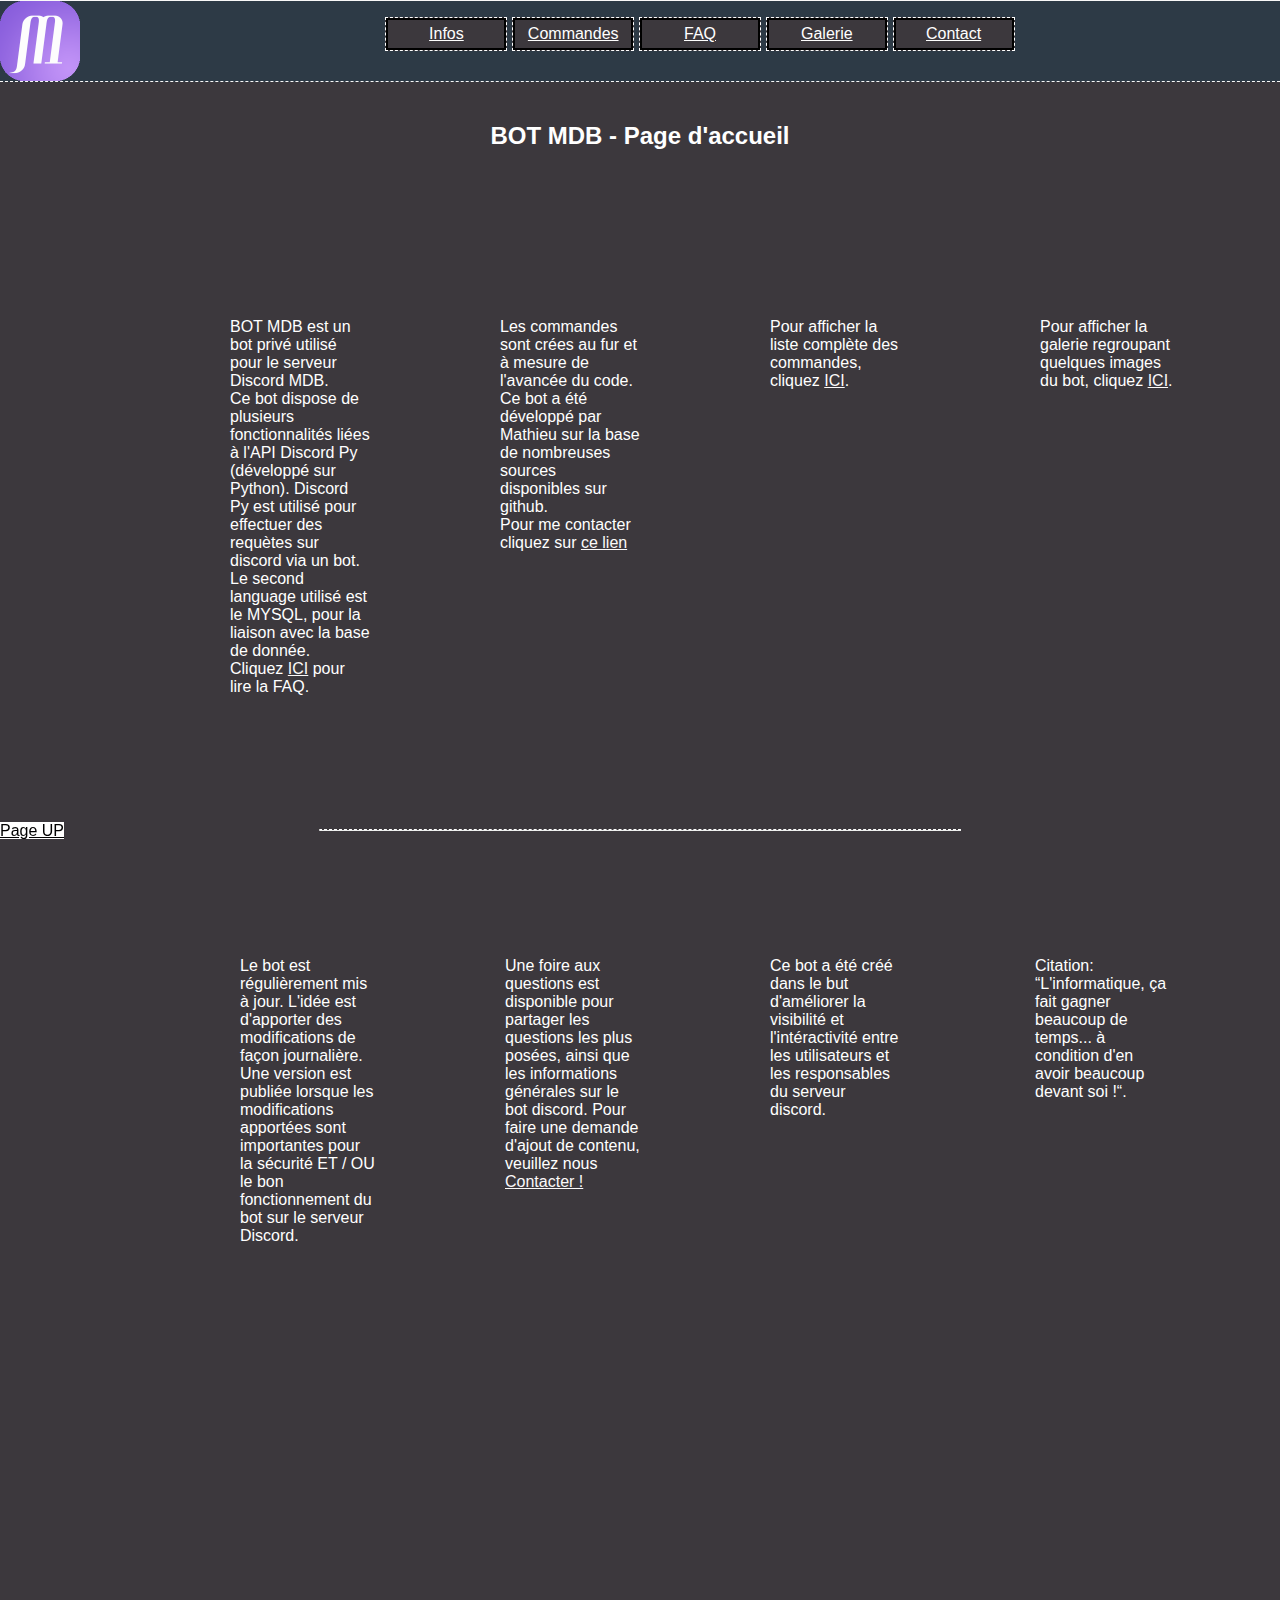
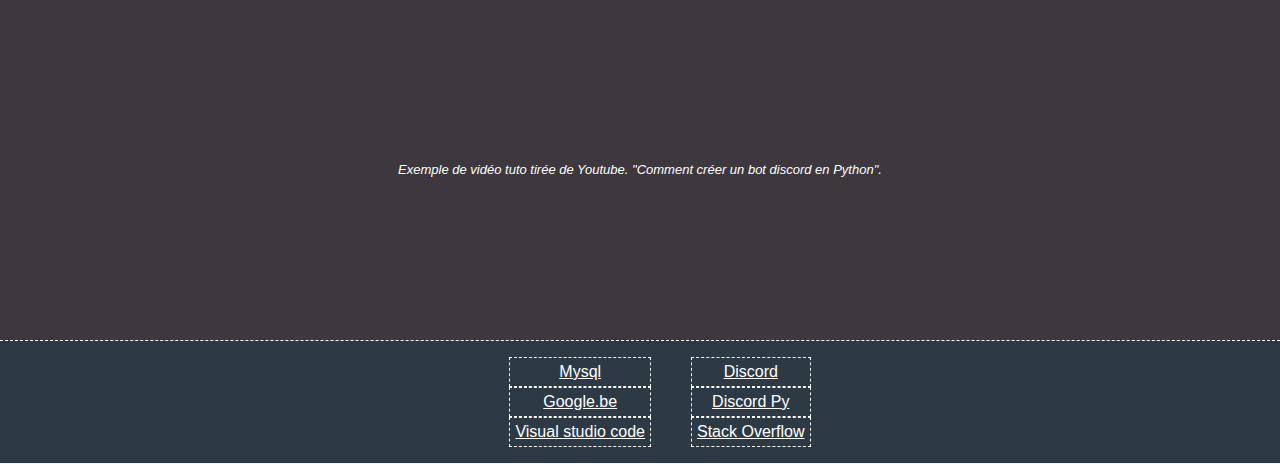
<file: index.html>
<!DOCTYPE html>
<html>

<head>
    <link href="assets/css/style.css" rel="stylesheet">
        <title>BOT MDB- Page d'accueil</title>
        <meta charset="utf-8" />
    </head>

    <body>

        <!-- Header -->
        <div id="up">
        </div>
        <div class="header">
                <img src="assets/images/LogoMDB-white.png" alt="Logo MDB">
                    <ul class="main-menu">
                        <li><a href="index.html" class="nav-link">Infos</a></li>
                        <li><a href="pages/commandes.html" class="nav-link">Commandes</a></li>
                        <li><a href="pages/faq.html" class="nav-link">FAQ</a></li>
                        <li><a href="pages/galerie.html" class="nav-link">Galerie</a></li>
                        <li><a href="pages/contact.html" class="nav-link">Contact</a></li>
                    </ul>

            
        </div>
            <!-- titre 1 -->
            <div class="titre1">
                <p>
                    <h2>
                        BOT MDB - Page d'accueil
                    </h2>
            </div>

            </p>

            <!-- section 1 -->
            <div class="content">
                    <div class="section1">
                        <p>
                            BOT MDB est un bot privé utilisé pour le serveur Discord MDB.<br>
                            Ce bot dispose de plusieurs fonctionnalités liées à l'API Discord Py (développé sur Python). Discord Py est utilisé pour effectuer des requètes sur discord via un bot. <br>
                            Le second language utilisé est le MYSQL, pour la liaison avec la base de donnée.<br>

                            Cliquez <a href="pages/faq.html">ICI</a> pour lire la FAQ.
                        </p>
                        <p>
                            Les commandes sont crées au fur et à mesure de l'avancée du code. <br>
                            Ce bot a été développé par Mathieu sur la base de nombreuses sources disponibles sur github. <br>
                            Pour me contacter cliquez sur <a href="mailto:test@mail.com">ce lien</a>
                        </p>
                        <p>
                            Pour afficher la liste complète des commandes, cliquez <a href="pages/commandes.html">ICI</a>.
                        </p>
                            
                        <p>
                            Pour afficher la galerie regroupant quelques images du bot, cliquez <a href="pages/galerie.html">ICI</a>.
                        </p>
                    </div>
                    <hr>
                    <!-- section 2 -->

                    <div class="section2">


                        <p>
                            Le bot est régulièrement mis à jour. L'idée est d'apporter des modifications de façon journalière. Une version est publiée lorsque les modifications apportées sont importantes pour la sécurité ET / OU le bon fonctionnement du bot sur le serveur Discord.
                        </p>
                        <p>
                            Une foire aux questions est disponible pour partager les questions les plus posées, ainsi que les informations générales sur le bot discord. Pour faire une demande d'ajout de contenu, veuillez nous <a href="pages/contact.html">Contacter !</a>
                        </p>
                        <p>
                            Ce bot a été créé dans le but d'améliorer la visibilité et l'intéractivité entre les utilisateurs et les responsables du serveur discord.
                        </p>

                        <p>
                            Citation: “L'informatique, ça fait gagner beaucoup de temps... à condition d'en avoir beaucoup devant soi !“.
                        </p>
                    </div>
            </div>


        <!-- Video footer -->
        
        <div class="footervideo">
                <iframe width="750" height="400" src="https://www.youtube-nocookie.com/embed/x7oBQNcNGeM" title="YouTube video player" frameborder="0" allow="accelerometer; autoplay; clipboard-write; encrypted-media; gyroscope; picture-in-picture; web-share" allowfullscreen>
                </iframe>
                <p> 
                    Exemple de vidéo tuto tirée de Youtube. "Comment créer un bot discord en Python".
                </p>
        </div>

        <!-- Footer -->

            <div class="footer">
                <ul>
                    <li><a href="https://www.mysql.com/" target=”_blank”>Mysql</a></li>
                    <li><a href="https://google.be" target=”_blank”>Google.be</a></li>
                    <li><a href="https://code.visualstudio.com/" target=”_blank”>Visual studio code</a></li>
                </ul>
                <ul>
                    <li><a href="https://discord.gg" target=”_blank”>Discord</a></li>
                    <li><a href="https://discordpy.readthedocs.io/en/stable/" target=”_blank”>Discord Py</a></li>
                    <li><a href="https://stackoverflow.com/" target=”_blank”>Stack Overflow</a></li>
                </ul>
            </div>

        <!-- Footer UP -->

            <div class="footerup">
                <a href="#up">Page UP</a>
            </div>
        


    </body>
</html>
</file>
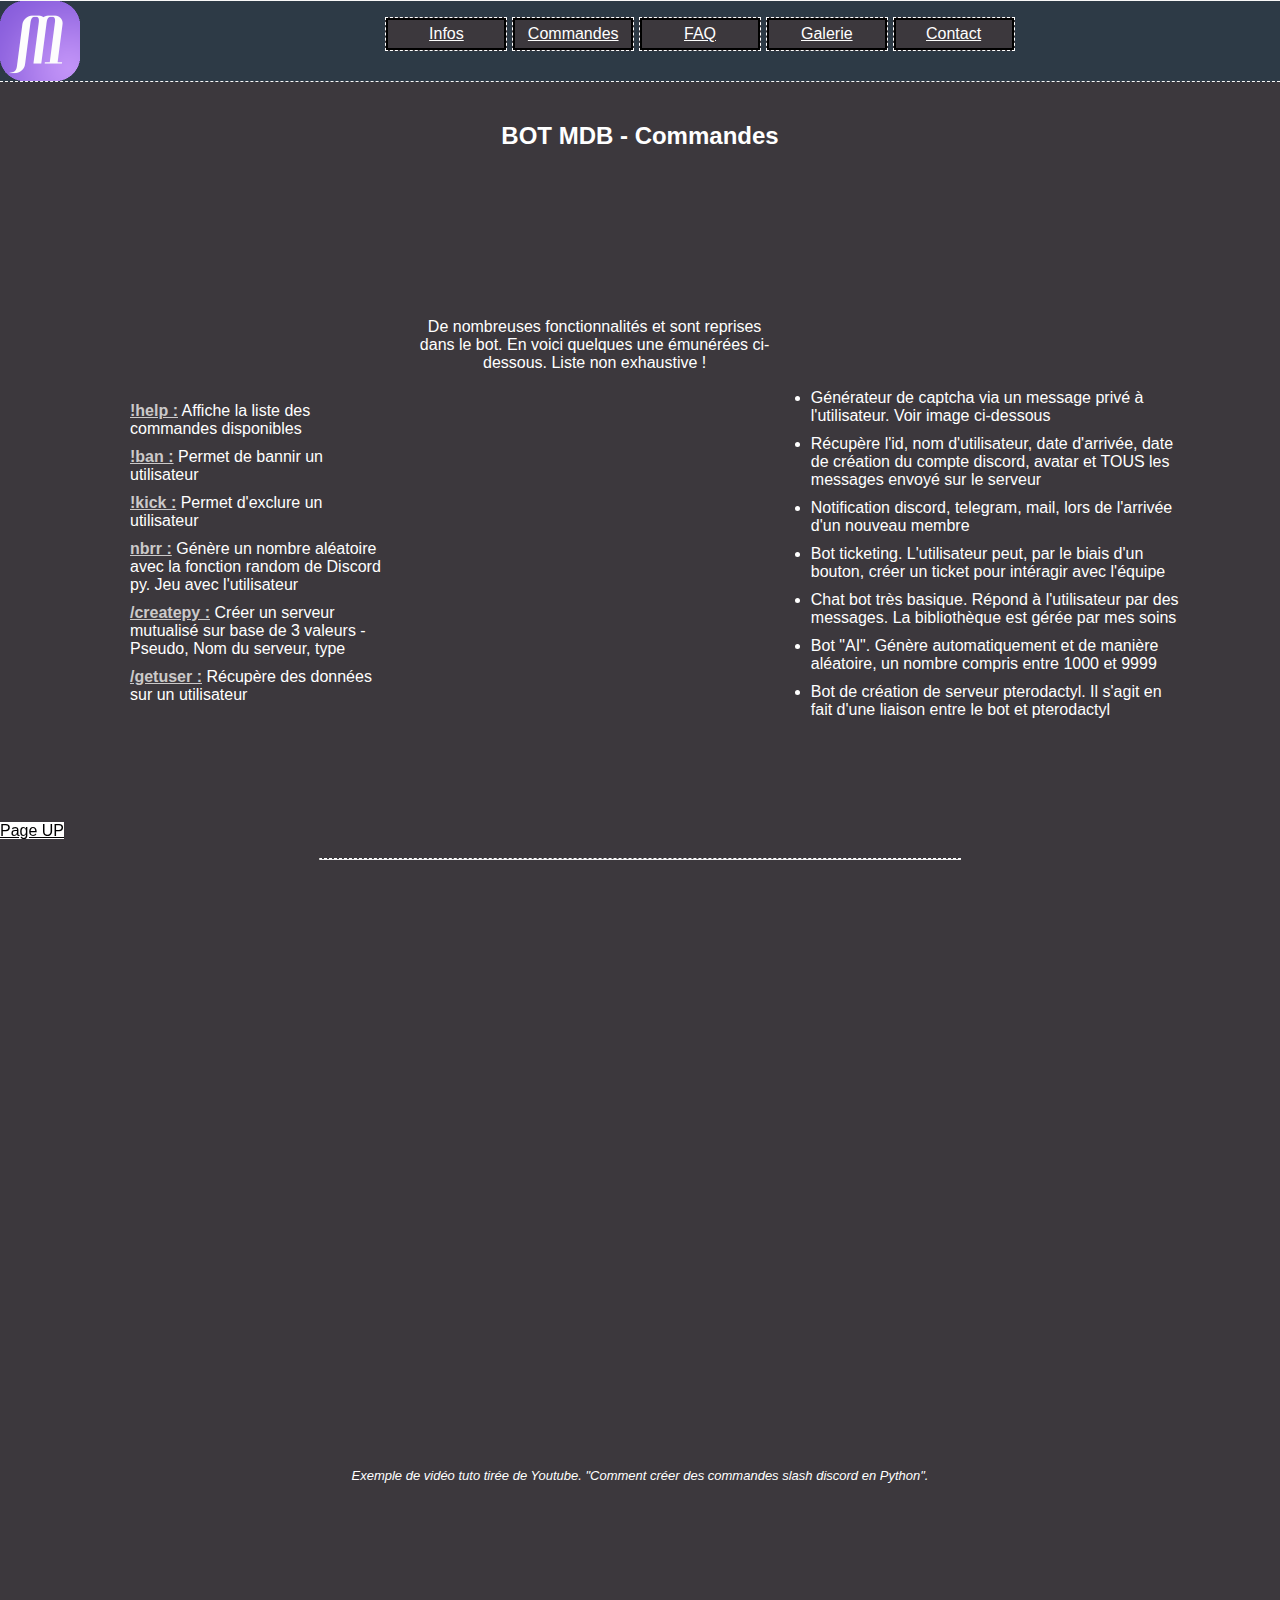
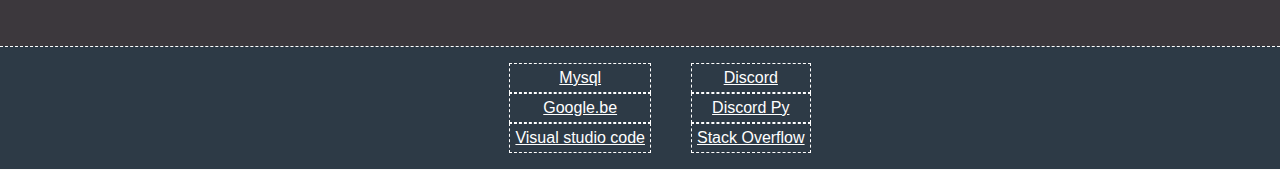
<file: pages/commandes.html>
<!DOCTYPE html>
<html>

<head>
    <link href="../assets/css/style.css" rel="stylesheet">
        <title>BOT MDB - Commandes</title>
        <meta charset="utf-8" />
    </head>

    <body>

        <!-- Header -->
        <div id="up"></div>
        <div class="header">
            
            
            <img src="../assets/images/LogoMDB-white.png" alt="Logo MDB">
            <ul class="main-menu">
                <li><a href="../index.html" class="nav-link">Infos</a></li>
                <li><a href="commandes.html" class="nav-link">Commandes</a></li>
                <li><a href="faq.html" class="nav-link">FAQ</a></li>
                <li><a href="galerie.html" class="nav-link">Galerie</a></li>
                <li><a href="contact.html" class="nav-link">Contact</a></li>
            </ul>

            
        </div>
            <!-- titre 1 -->
            <div class="titre1">
                <p>
                    <h2>
                        BOT MDB - Commandes
                    </h2>
            </div>

            </p>

            <!-- section 1 -->
            <div class="content">
                    <div class="cmds">
                        <ul class="ul">
                            <li><span class="gcmds">!help :</span> Affiche la liste des commandes disponibles</li>
                            <li><span class="gcmds">!ban :</span> Permet de bannir un utilisateur</li>
                            <li><span class="gcmds">!kick :</span> Permet d'exclure un utilisateur</li>
                            <li><span class="gcmds">nbrr :</span> Génère un nombre aléatoire avec la fonction random de Discord py. Jeu avec l'utilisateur</li>
                            <li><span class="gcmds">/createpy :</span> Créer un serveur mutualisé sur base de 3 valeurs - Pseudo, Nom du serveur, type</li>
                            <li><span class="gcmds">/getuser :</span> Récupère des données sur un utilisateur</li>
                        </ul>
                        <p>
                            De nombreuses fonctionnalités et sont reprises dans le bot. En voici quelques une émunérées ci-dessous. Liste non exhaustive !
                        </p>
                        <ul>
                            <ul class="ul2">
                                <li>Générateur de captcha via un message privé à l'utilisateur. Voir image ci-dessous</li>
                                <li>Récupère l'id, nom d'utilisateur, date d'arrivée, date de création du compte discord, avatar et TOUS les messages envoyé sur le serveur</li>
                                <li>Notification discord, telegram, mail, lors de l'arrivée d'un nouveau membre</li>
                                <li>Bot ticketing. L'utilisateur peut, par le biais d'un bouton, créer un ticket pour intéragir avec l'équipe</li>
                                <li>Chat bot très basique. Répond à l'utilisateur par des messages. La bibliothèque est gérée par mes soins</li>
                                <li>Bot "AI". Génère automatiquement et de manière aléatoire, un nombre compris entre 1000 et 9999</li>
                                <li>Bot de création de serveur pterodactyl. Il s'agit en fait d'une liaison entre le bot et pterodactyl</li>
                            </ul>
                        </ul>
                    </div>
                    <hr>
                    <!-- section 2 -->
                    <div class="cmds">
                            
                        <br>


                   
                    </div>
            </div>


        <!-- Video footer -->
        
        <div class="footervideo">
                <iframe width="750" height="400" src="https://www.youtube-nocookie.com/embed/jh1CtQW4DTo" title="YouTube video player" frameborder="0" allow="accelerometer; autoplay; clipboard-write; encrypted-media; gyroscope; picture-in-picture; web-share" allowfullscreen>
                </iframe>
                <p> 
                    Exemple de vidéo tuto tirée de Youtube. "Comment créer des commandes slash discord en Python".
                </p>
        </div>

        <!-- Footer -->

            <div class="footer">
                <ul>
                    <li><a href="https://www.mysql.com/" target=”_blank”>Mysql</a></li>
                    <li><a href="https://google.be" target=”_blank”>Google.be</a></li>
                    <li><a href="https://code.visualstudio.com/" target=”_blank”>Visual studio code</a></li>
                </ul>
                <ul>
                    <li><a href="https://discord.gg" target=”_blank”>Discord</a></li>
                    <li><a href="https://discordpy.readthedocs.io/en/stable/" target=”_blank”>Discord Py</a></li>
                    <li><a href="https://stackoverflow.com/" target=”_blank”>Stack Overflow</a></li>
                </ul>
            </div>

        <!-- Footer UP -->

            <div class="footerup">
                <a href="#up">Page UP</a>
            </div>

    </body>
</html>
</file>
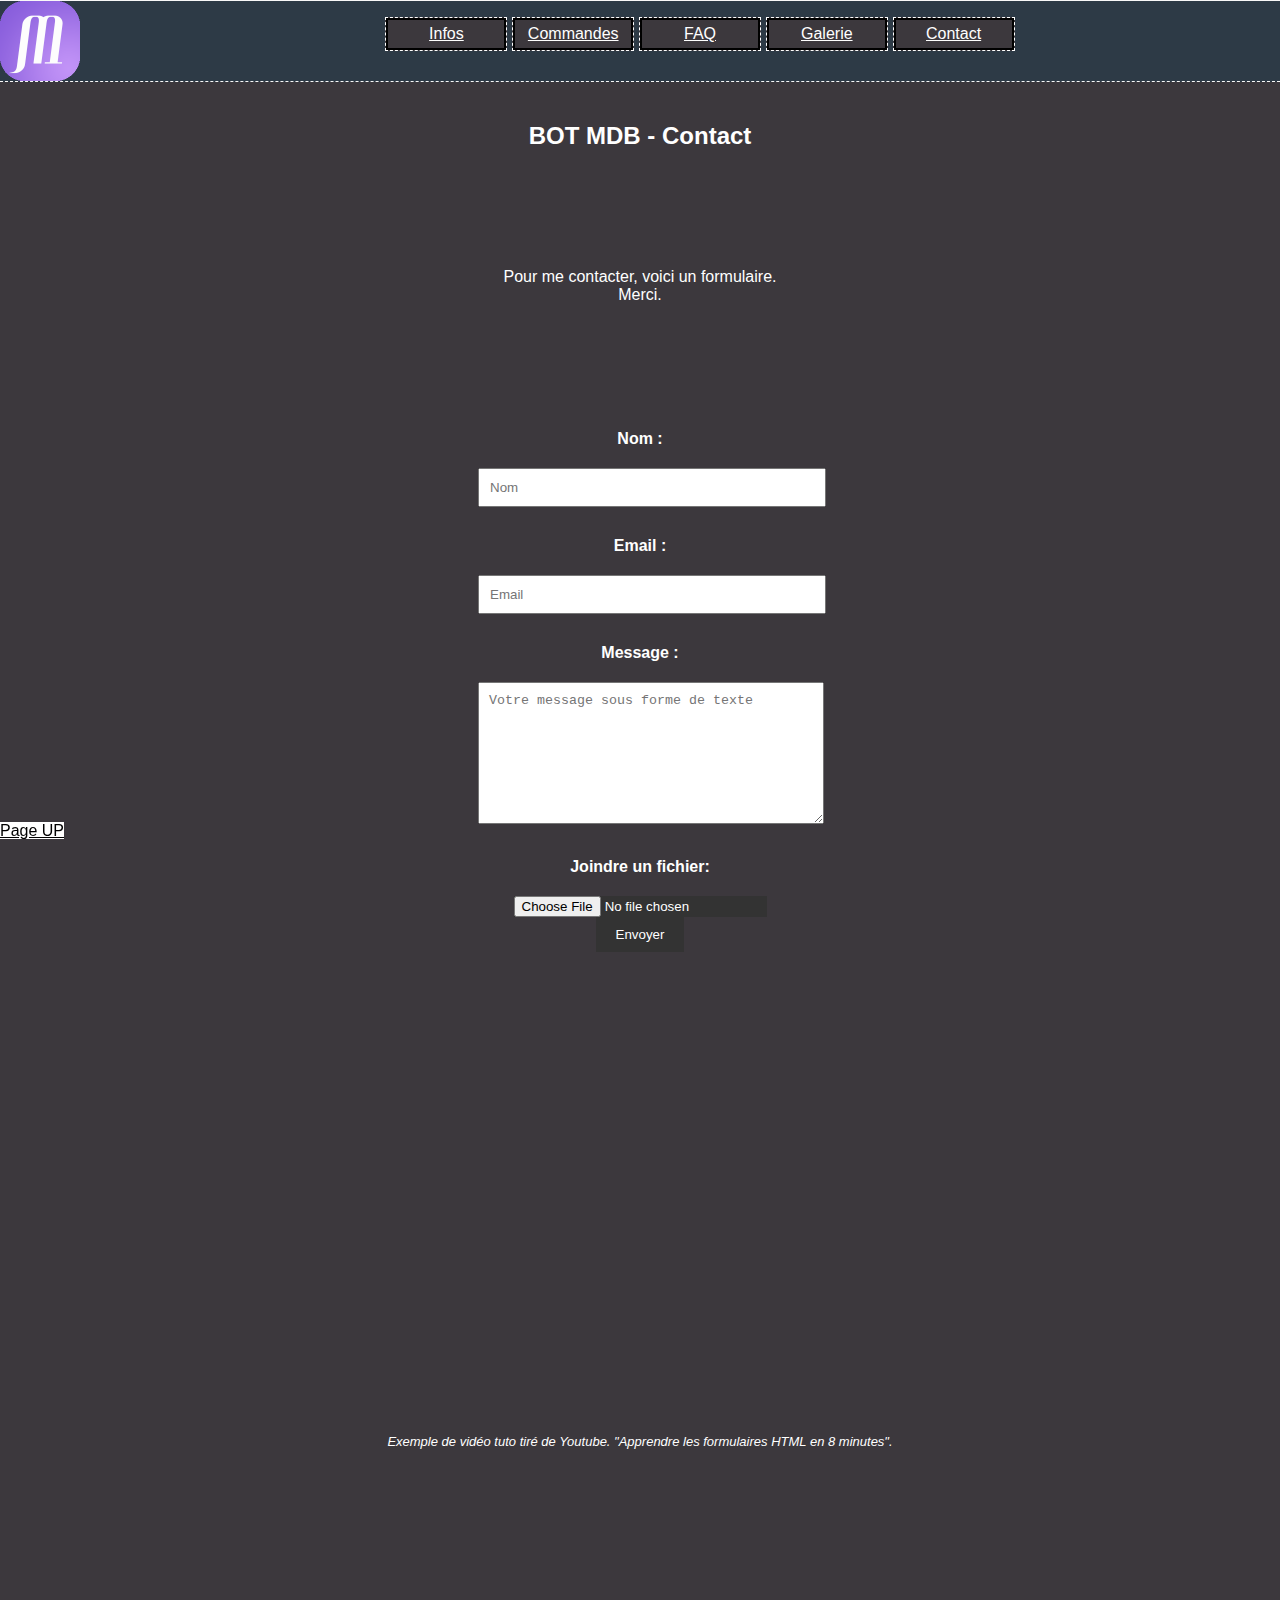
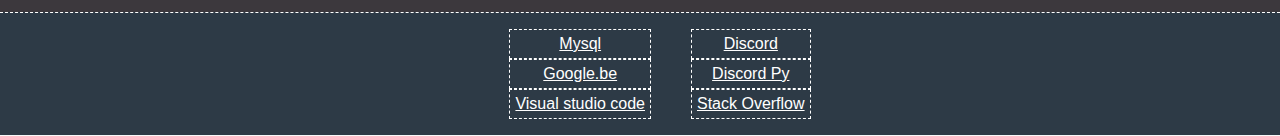
<file: pages/contact.html>
<!DOCTYPE html>
<html>

<head>
    <link href="../assets/css/style.css" rel="stylesheet">
    <link href="../assets/css/phone.css" rel="stylesheet">
        <title>BOT MDB - Contact</title>
        <meta charset="utf-8" />
    </head>

    <body>

        <!-- Header -->
        <div id="up">
        </div>
        <div class="header">
            
                <img src="../assets/images/LogoMDB-white.png" alt="Logo MDB">
                    <ul class="main-menu">
                        <li><a href="../index.html" class="nav-link">Infos</a></li>
                        <li><a href="commandes.html" class="nav-link">Commandes</a></li>
                        <li><a href="faq.html" class="nav-link">FAQ</a></li>
                        <li><a href="galerie.html" class="nav-link">Galerie</a></li>
                        <li><a href="contact.html" class="nav-link">Contact</a></li>
                    </ul>
            
        </div>
            <!-- titre 1 -->
            <div class="titre1">
                <p>
                    <h2>
                        BOT MDB - Contact
                    </h2>
            </div>

            </p>

            <!-- section 1 -->
            <div class="pform">
                <p>
                    Pour me contacter, voici un formulaire.
                    <br>
                    Merci.
                </p>
            </div>

            <div class="content">
                    <div class="section1">
                        <form action="#" method="post">
                            <label for="name">Nom :</label>
                            <input type="text" name="name" required placeholder="Nom">
                        
                            <label for="email">Email :</label>
                            <input type="text" name="email" required placeholder="Email">
                        
                            <label for="message">Message :</label>
                            <textarea name="message" required placeholder="Votre message sous forme de texte"></textarea>
                        
                            <label class="labelfile" for="myfile">Joindre un fichier:</label>
                            <input type="file" name="myfile">

                            <input type="submit" value="Envoyer">
                          </form>
                    </div>
            </div>


        <!-- Video footer -->
        
        <div class="footervideo">
            <iframe width="750" height="400" src="https://www.youtube.com/embed/2O8pkybH6po" title="YouTube video player" frameborder="0" allow="accelerometer; autoplay; clipboard-write; encrypted-media; gyroscope; picture-in-picture; web-share" allowfullscreen>
            </iframe>
                <p> 
                    Exemple de vidéo tuto tiré de Youtube. "Apprendre les formulaires HTML en 8 minutes".
                </p>
        </div>

        <!-- Footer -->

            <div class="footer">
                <ul>
                    <li><a href="https://www.mysql.com/" target=”_blank”>Mysql</a></li>
                    <li><a href="https://google.be" target=”_blank”>Google.be</a></li>
                    <li><a href="https://code.visualstudio.com/" target=”_blank”>Visual studio code</a></li>
                </ul>
                <ul>
                    <li><a href="https://discord.gg" target=”_blank”>Discord</a></li>
                    <li><a href="https://discordpy.readthedocs.io/en/stable/" target=”_blank”>Discord Py</a></li>
                    <li><a href="https://stackoverflow.com/" target=”_blank”>Stack Overflow</a></li>
                </ul>
            </div>
        
        <!-- Footer UP -->

        <div class="footerup">
            <a href="#up">Page UP</a>
        </div>
        


    </body>
</html>
</file>
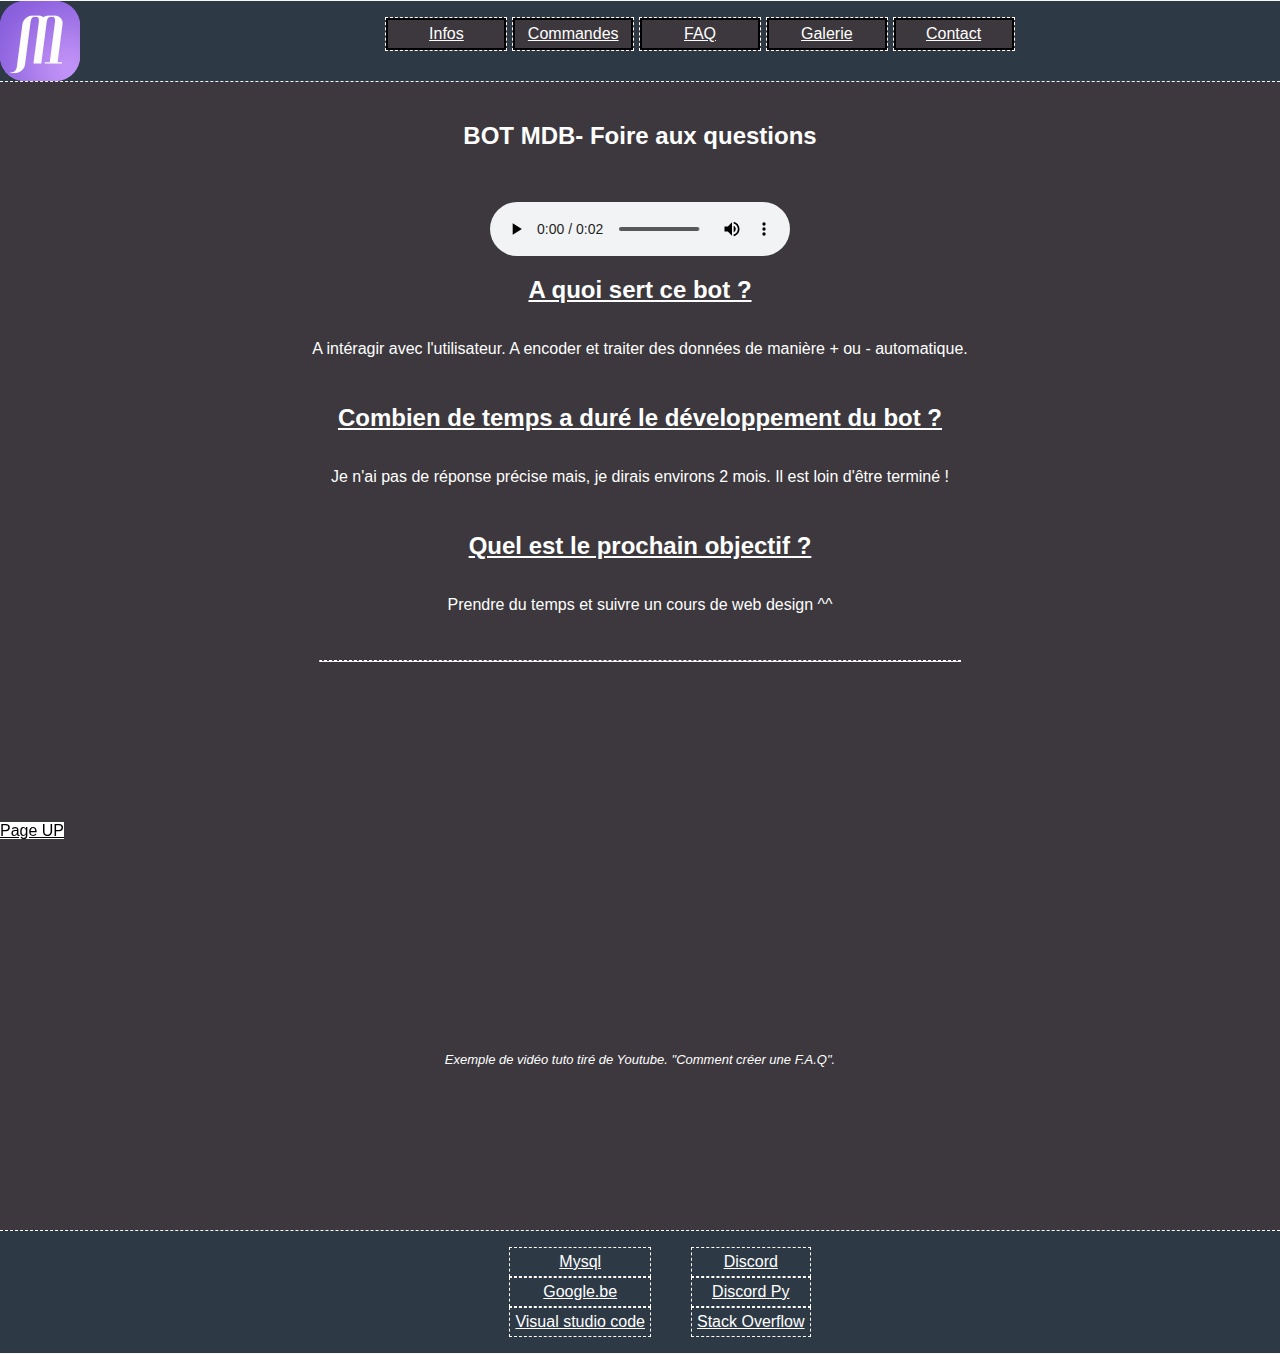
<file: pages/faq.html>
<!DOCTYPE html>
<html>

<head>
    <link href="../assets/css/style.css" rel="stylesheet">
    <link href="../assets/css/phone.css" rel="stylesheet">
        <title>BOT MDB- Foire aux questions</title>
        <meta charset="utf-8" />
    </head>

    <body>

        <!-- Header -->
        <div id="up">
        </div>
        <div class="header">
            
            <img src="../assets/images/LogoMDB-white.png" alt="Logo MDB">
            <ul class="main-menu">
                <li><a href="../index.html" class="nav-link">Infos</a></li>
                <li><a href="commandes.html" class="nav-link">Commandes</a></li>
                <li><a href="faq.html" class="nav-link">FAQ</a></li>
                <li><a href="galerie.html" class="nav-link">Galerie</a></li>
                <li><a href="contact.html" class="nav-link">Contact</a></li>
            </ul>

            
        </div>
            <!-- titre 1 -->
            <div class="titre1">
                <p>
                    <h2>
                        BOT MDB- Foire aux questions
                    </h2>
            </div>

            </p>
            <audio src="../assets/sounds/dia.wav" controls>
                Votre navigateur ne peut pas lire cet audio !
            </audio>
            <!-- section 1 -->
            <div class="content">
                    <!-- section FAQ -->
                    <div class="faq">
                        <div class="question">
                            <h2>A quoi sert ce bot ?</h2>
                                <div class="reponse">
                                    <p>A intéragir avec l'utilisateur. A encoder et traiter des données de manière + ou - automatique.</p>
                                </div>
                        </div>
                        <div class="question">
                            <h2>Combien de temps a duré le développement du bot ?</h2>
                                <div class="reponse">
                                    <p>Je n'ai pas de réponse précise mais, je dirais environs 2 mois. Il est loin d'être terminé !</p>
                                </div>
                        </div>
                        <div class="question">
                            <h2>Quel est le prochain objectif ?</h2>
                                <div class="reponse">
                                    <p>Prendre du temps et suivre un cours de web design ^^</p>
                                </div>
                        </div>
                    </div>
                    <hr>

            </div>


        <!-- Video footer -->
        
        <div class="footervideo">
                <iframe src="https://www.youtube-nocookie.com/embed/r0uiE3gg97A" title="YouTube video player" frameborder="0" allow="accelerometer; autoplay; clipboard-write; encrypted-media; gyroscope; picture-in-picture; web-share" allowfullscreen>
                </iframe>
                <p> 
                    Exemple de vidéo tuto tiré de Youtube. "Comment créer une F.A.Q".
                </p>
        </div>

        <!-- Footer -->

            <div class="footer">
                <ul>
                    <li><a href="https://www.mysql.com/" target=”_blank”>Mysql</a></li>
                    <li><a href="https://google.be" target=”_blank”>Google.be</a></li>
                    <li><a href="https://code.visualstudio.com/" target=”_blank”>Visual studio code</a></li>
                </ul>
                <ul>
                    <li><a href="https://discord.gg" target=”_blank”>Discord</a></li>
                    <li><a href="https://discordpy.readthedocs.io/en/stable/" target=”_blank”>Discord Py</a></li>
                    <li><a href="https://stackoverflow.com/" target=”_blank”>Stack Overflow</a></li>
                </ul>
            </div>

        <!-- Footer UP -->

            <div class="footerup">
                <a href="#up">Page UP</a>
            </div>
        


    </body>
</html>
</file>
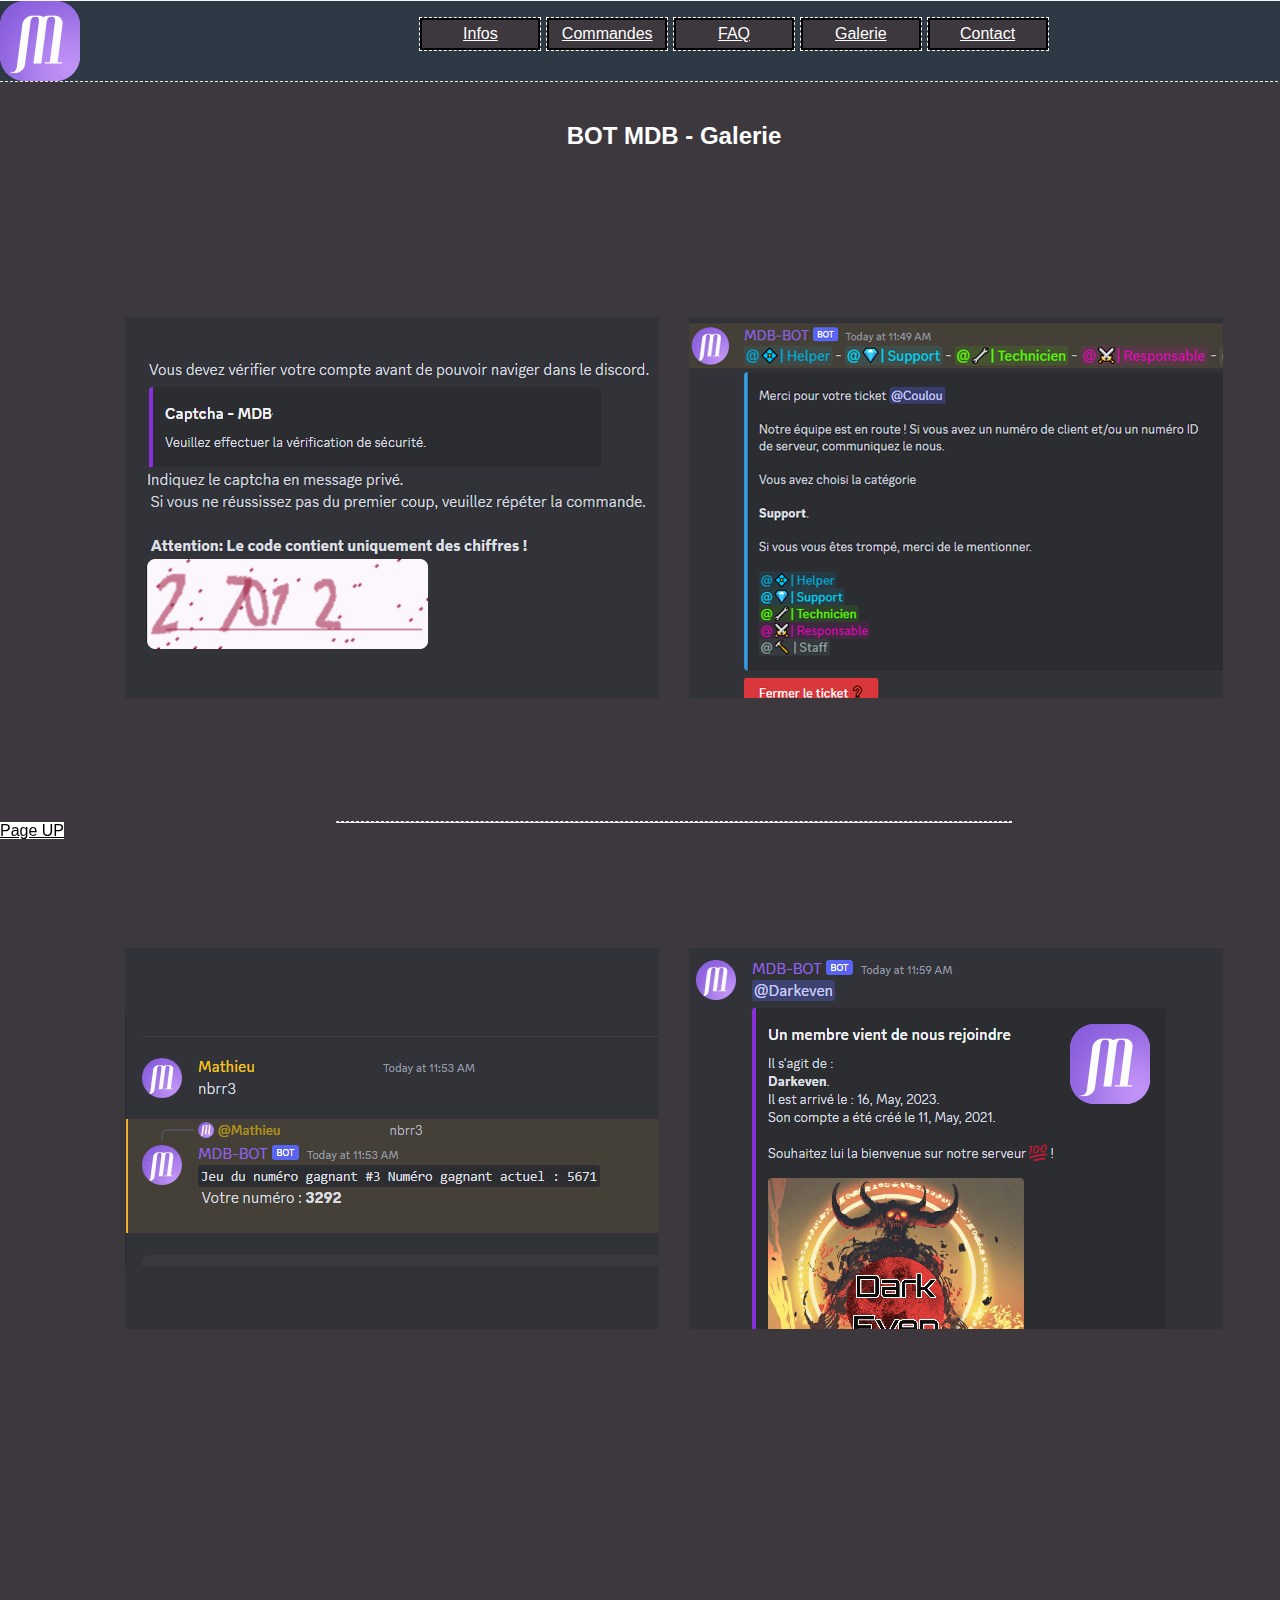
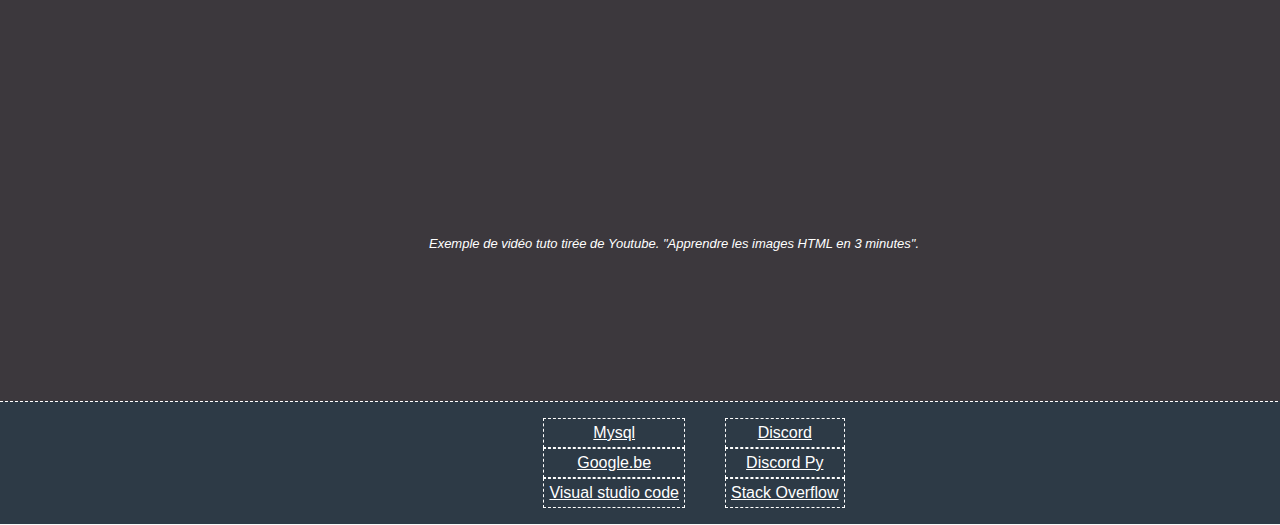
<file: pages/galerie.html>
<!DOCTYPE html>
<html>

<head>
    <link href="../assets/css/style.css" rel="stylesheet">
    <link href="../assets/css/phone.css" rel="stylesheet">
        <title>BOT MDB - Galerie</title>
        <meta charset="utf-8" />
    </head>

    <body>

        <!-- Header -->
        <div id="up">
        </div>
        <div class="header">
            
            <img src="../assets/images/LogoMDB-white.png" alt="Logo MDB">
            <ul class="main-menu">
                <li><a href="../index.html" class="nav-link">Infos</a></li>
                <li><a href="commandes.html" class="nav-link">Commandes</a></li>
                <li><a href="faq.html" class="nav-link">FAQ</a></li>
                <li><a href="galerie.html" class="nav-link">Galerie</a></li>
                <li><a href="contact.html" class="nav-link">Contact</a></li>
            </ul>
            
        </div>
            <!-- titre 1 -->
            <div class="titre1">
                <p>
                    <h2>
                        BOT MDB - Galerie
                    </h2>
            </div>

            </p>

            <!-- section 1 -->
            <div class="content">
                <div class="section1">
                    <img src="../assets/images/captcha.png" alt="Captcha" title="Captcha">
                    <img src="../assets/images/ticketing.png" alt="Ticketing" title="Ticketing">
            </div>

                    <hr>

            <!-- section 2 -->
            <div class="content">
                <div class="section2">
                    <img src="../assets/images/nbrr.png" alt="Nombre random" title="Nombre random">
                    <img src="../assets/images/join.png" alt="Nouveau membre" title="Nouveau membre">
            </div>


        <!-- Video footer -->
        
        <div class="footervideo">
                <iframe src="https://www.youtube-nocookie.com/embed/Hh_se2Zqsdk" title="YouTube video player" frameborder="0" allow="accelerometer; autoplay; clipboard-write; encrypted-media; gyroscope; picture-in-picture; web-share" allowfullscreen>
                </iframe>
                <p> 
                    Exemple de vidéo tuto tirée de Youtube. "Apprendre les images HTML en 3 minutes".
                </p>
        </div>

        <!-- Footer -->

            <div class="footer">
                <ul>
                    <li><a href="https://www.mysql.com/" target=”_blank”>Mysql</a></li>
                    <li><a href="https://google.be" target=”_blank”>Google.be</a></li>
                    <li><a href="https://code.visualstudio.com/" target=”_blank”>Visual studio code</a></li>
                </ul>
                <ul>
                    <li><a href="https://discord.gg" target=”_blank”>Discord</a></li>
                    <li><a href="https://discordpy.readthedocs.io/en/stable/" target=”_blank”>Discord Py</a></li>
                    <li><a href="https://stackoverflow.com/" target=”_blank”>Stack Overflow</a></li>
                </ul>
            </div>
            
        <!-- Footer UP -->

            <div class="footerup">
                <a href="#up">Page UP</a>
            </div>

    </body>
</html>
</file>
<file: assets/css/style.css>
/* 

Partie Principale !

*/

/* Styles pour les écrans > 1024px */
@media only screen and (min-width: 1024px) {

body {
  background-color: #3c383d;
  font-family: Verdana, sans-serif;
  padding:50px 0;
  color: white;
  height: 10px;
  margin: 0;
  padding: 0;
  height: 100%;
  margin: 0;
	min-height: 100vh;
	display: grid;
}

.header {
  color: rgb(255, 255, 255);
  background-color: rgb(45, 58, 70);
  border-top: solid 1px rgb(249, 248, 248);
  border-bottom: dashed 1px rgb(249, 248, 248);
  position:relative;
}

.header img {
  height: 80px;
  margin-right: auto;
  display: block;
  margin-right: auto;
  margin-top: auto;
  float: left;
}

.titre1 {

  background-color:  #3c383d;
  text-align: center;
  margin-top: 20px;
  justify-content: space-around;
  justify-content: space-between;
  justify-content: center;
}


.main-menu {
  color: rgb(253, 253, 253);
  list-style-type: none;
  display: flex;
  justify-content: space-around;
  justify-content: space-between;
  justify-content: center;
  gap: 0.3rem;
}

.main-menu a {
  color: white;
  border: 2px solid rgb(0, 0, 0);
  display: block;
  padding: 5px;
  border-left: 2px solid black;
  border-right: 2px solid black;
}

.main-menu a:hover {
  background-color: rgb(80, 80, 79);
}

.main-menu a:active {
  background-color: rgb(80, 80, 79);
}

.main-menu li {
  background-color: #3c383d;
  list-style-type: none;
  flex-basis: 120px;
  text-align: center;
  border: dashed 1px rgb(255, 255, 255); 
}

.content {
  background-color: #3c383d;
}

.content hr {
border-top: 1px dashed rgb(255, 255, 255);
width: 50%;
}

.content .section1 {
  padding: 100px;
  background-color: #3c383d;
  flex-basis: 10%;
  display: flex;
  justify-content: space-around;
  justify-content: space-between;
  justify-content: center;
}

.content .section1 img {
  margin: 15px;
}

.content .section1 img:hover {
  transform: scale(1.5);
}

.content .section1 p {
  margin-bottom: 25px;
  margin-left: 130px;
  width: 25%;
}

.content .section1 p a {
  color:rgb(251, 249, 249)
}

.content .section1 p a:hover {
  background-color: rgb(80, 80, 79);
  color:rgb(251, 249, 249)
}

.content .section1 p a:active {
  background-color: rgb(80, 80, 79);
  color:rgb(132, 83, 83)
}

.content .section1 p a:visited {
  background-color: rgb(80, 80, 79);
  color:rgb(253, 253, 253)
}

.content .section2 {
  padding: 100px;
  margin: 10px;
  background-color: #3c383d;
  flex-basis: 10%;
  display: flex;
  justify-content: space-around;
  justify-content: space-between;
  justify-content: center;
}

.content .section2 img {
  margin: 15px;
}

.content .section2 img:hover {
  transform: scale(1.5);
}

.content .section2 p {
  margin-bottom: 25px;
  margin-left: 130px;
  width: 25%;
}

.content .section2 p a {
  color:rgb(251, 249, 249)
}

.content .section2 p a:hover {
  background-color: rgb(80, 80, 79);
  color:rgb(132, 83, 83)
}

.content .section2 p a:active {
  background-color: rgb(80, 80, 79);
  color:rgb(132, 83, 83)
}

.content .section2 p a:visited {
  background-color: rgb(80, 80, 79);
  color:rgb(253, 253, 253)
}

.footer {
  background-color: rgb(45, 58, 70);
  position:relative;
  border-top: dashed 1px rgb(255, 255, 255);
  border-bottom: solid 1px rgb(249, 248, 248);
  bottom: 0;
 
  color: #ffffff;
  list-style-type: none;
  display: flex;
  justify-content: space-around;
  justify-content: space-between;
  justify-content: center;
  text-align: center;
  gap: 0rem;
}

.footer p {
  margin: 0;
  display: flex;
  padding: 50px;
}

.footer a {
  color: white;
  border: solid 1px rgb(255, 255, 255); 
  border-style: dashed;
  display: block;
  padding: 5px;
}

.footer a:hover {
  background-color: rgb(80, 80, 79);
}

.footer a:active {
  background-color: rgb(80, 80, 79);
}

.footer ul {
  list-style-type: none;
  text-align: center;
  justify-content: space-around;
  justify-content: space-between;
  justify-content: center;
}


.footervideo {
  list-style-type: none;
  text-align: center;
  margin-bottom: 150px;
}

.footervideo iframe {
  width: 750px;
  height: 365px;;
}

.footervideo p {
  font-style: italic;
  font-size: 13px;
}

.footerup {
  color: white;
  position: fixed;
  bottom: 30px;
  margin-bottom: 30px;
  width: 500px;
  width: 50%;
}

.footerup a {
  width: 50px;
  background-color: white;
  color: rgb(0, 0, 0);
}

.footerup a:hover {
  color: rgb(0, 0, 0);
}

.footerup a:active {
  color: rgb(0, 0, 0);
}



/*

partie Commandes !

*/

.cmds {
  padding: 100px;
  background-color: #3c383d;
  flex-basis: 10%;
  display: flex;
  justify-content: space-around;
  justify-content: space-between;
  justify-content: center;
}

.cmds p {
  justify-content: space-around;
  justify-content: space-between;
  justify-content: center;
  text-align: center;
}

.cmds p img {
  padding: 50px;
  margin-right: 50px;
  justify-content: center;
  text-align: center;
}

.cmds p img:hover {
  height: 100%;
  padding: 50px;
  margin-right: 50px;
  justify-content: center;
  text-align: center;
}

.cmds .ul {
  list-style-type: none;
  padding: 30px;
  margin-top: 60px;
}

.cmds .ul2 {
  list-style-type: disc;
  padding: 1px;
  margin-top: 60px;
}

.cmds li {
  padding-top : 10px;
}

.cmds2 {
  padding: 100px;
  background-color: #3c383d;
  flex-basis: 10%;
  display: flex;
}

.cmds2 p {
  width: 10%;
  padding: 50px;
  text-align: center;
  justify-content: space-around;
  justify-content: space-between;
  justify-content: center;
}

.cmds2 ul {
  list-style-type: disc;
  padding: 20px;
}

.cmds2 li {
  padding-top : 10px;
}

.gcmds {
  color: rgb(203, 201, 201);
  font-weight: bold;
  text-decoration: underline;
}

.gcmds:hover {
  color: rgb(107, 104, 104);
  visibility:visible;
}

.content .section1 p {
  margin-bottom: 25px;
  margin-left: 130px;
  width: 25%;
}

/*

Partie contact !

*/

.pform {
  padding-top: 50px;
  text-align: center;
}

form {
  width: 30%;
}

label {
  margin: 0;
  display: block;
  margin-bottom: 10px;
  padding: 10px;
  font-weight: bold;
  text-align: center;
}

input[type="text"],
textarea {
  width: 100%;
  padding: 10px;
  margin-bottom: 20px;
}
textarea {
  height: 120px;
}
input[type="submit"] {
  background-color: #333;
  color: #fff;
  padding: 10px 20px;
  border: none;
  display:block; margin:auto;
  text-align:center;
}

input[type="file"] {
  background-color: #333;
  color: #fff;
  border: none;
  display:block; margin:auto;
  text-align:center;
}

/*

Partie FAQ !

*/

audio {
  top: 0;
  left: 0;
  right: 0;
  bottom: 0;
  margin: auto;
}

.faq h2 {
  margin-bottom: 10px;
  text-decoration: underline;
}
.question {
  font-weight: bold;
  text-align:center;
}
.reponse {
  margin-bottom: 20px;
  font-weight:lighter;
  padding: 10px;
}

}
</file>
<file: assets/css/phone.css>
/* 

Partie Principale !

*/

/* Styles pour les écrans < 600px */
@media only screen and (min-width: 10px) and (max-width: 1024px) {
    
body {
  background-color: #3c383d;
  font-size: 15px;
  font-family: Verdana, sans-serif;
  color: white;
}

.header {
    color: rgb(255, 255, 255);
    border-top: solid 1px rgb(249, 248, 248);
    border-bottom: dashed 1px rgb(249, 248, 248);
    position:relative;
  }

  .main-menu {
    color: rgb(253, 253, 253);
    list-style-type: none;
    display: flex;
    justify-content: space-around;
    justify-content: space-between;
    justify-content: center;
    gap: 0.3rem;
  }

  .main-menu li {
    background-color: #3c383d;
    list-style-type: none;
    flex-basis: 120px;
    text-align: center;
    border: dashed 1px rgb(255, 255, 255);
  }

  .main-menu a {
    color: white;
    border: 2px solid rgb(0, 0, 0);
    display: block;
    padding: 5px;
    border-left: 2px solid black;
    border-right: 2px solid black;
  }


  .content {
    background-color: #3c383d;
  }
  
  .content hr {
  border-top: 1px dashed rgb(255, 255, 255);
  width: 50%;
  }
  .content .section1 {
    background-color: #3c383d;
    justify-content: space-around;
    justify-content: space-between;
    justify-content: center;
  }
  
  .content .section1 img {
    margin: 15px;
  }

  .content .section1 p {
    width: 100%;
    margin: 5px;
    margin-top: 20px;
  }



  .footer {
    background-color: rgb(45, 58, 70);
    position:relative;
    border-top: dashed 1px rgb(255, 255, 255);
    border-bottom: solid 1px rgb(249, 248, 248);
    bottom: 0;
    color: #ffffff;
    list-style-type: none;
    display: flex;
    justify-content: space-around;
    justify-content: space-between;
    justify-content: center;
    text-align: center;
    gap: 0rem;
  }


  .footer p {
    margin: 0;
    display: flex;
    padding: 50px;
  }
  
  .footer a {
    color: white;
    border: solid 1px rgb(255, 255, 255); 
    border-style: dashed;
    display: block;
    padding: 5px;
  }
  
  .footer a:hover {
    background-color: rgb(80, 80, 79);
  }
  
  .footer a:active {
    background-color: rgb(80, 80, 79);
  }
  
  .footer ul {
    list-style-type: none;
    text-align: center;
    justify-content: space-around;
    justify-content: space-between;
    justify-content: center;
  }
  .footervideo {
    list-style-type: none;
    text-align: center;
    margin-bottom: 100px;
    padding-top: 50px;
  }

  .footervideo iframe {
    width: 100%;
  }


  .footerup {
    font-size: 10px;
  color: white;
  position: fixed;
  bottom: 30px;
  margin-bottom: 30px;
  width: 500px;
  width: 50%;
}

.footerup a {
    width: 50px;
    background-color: white;
    color: rgb(0, 0, 0);
  }

  .footerup a:hover {
    color: rgb(0, 0, 0);
  }
  
  .footerup a:active {
    color: rgb(0, 0, 0);
  }





}
</file>
